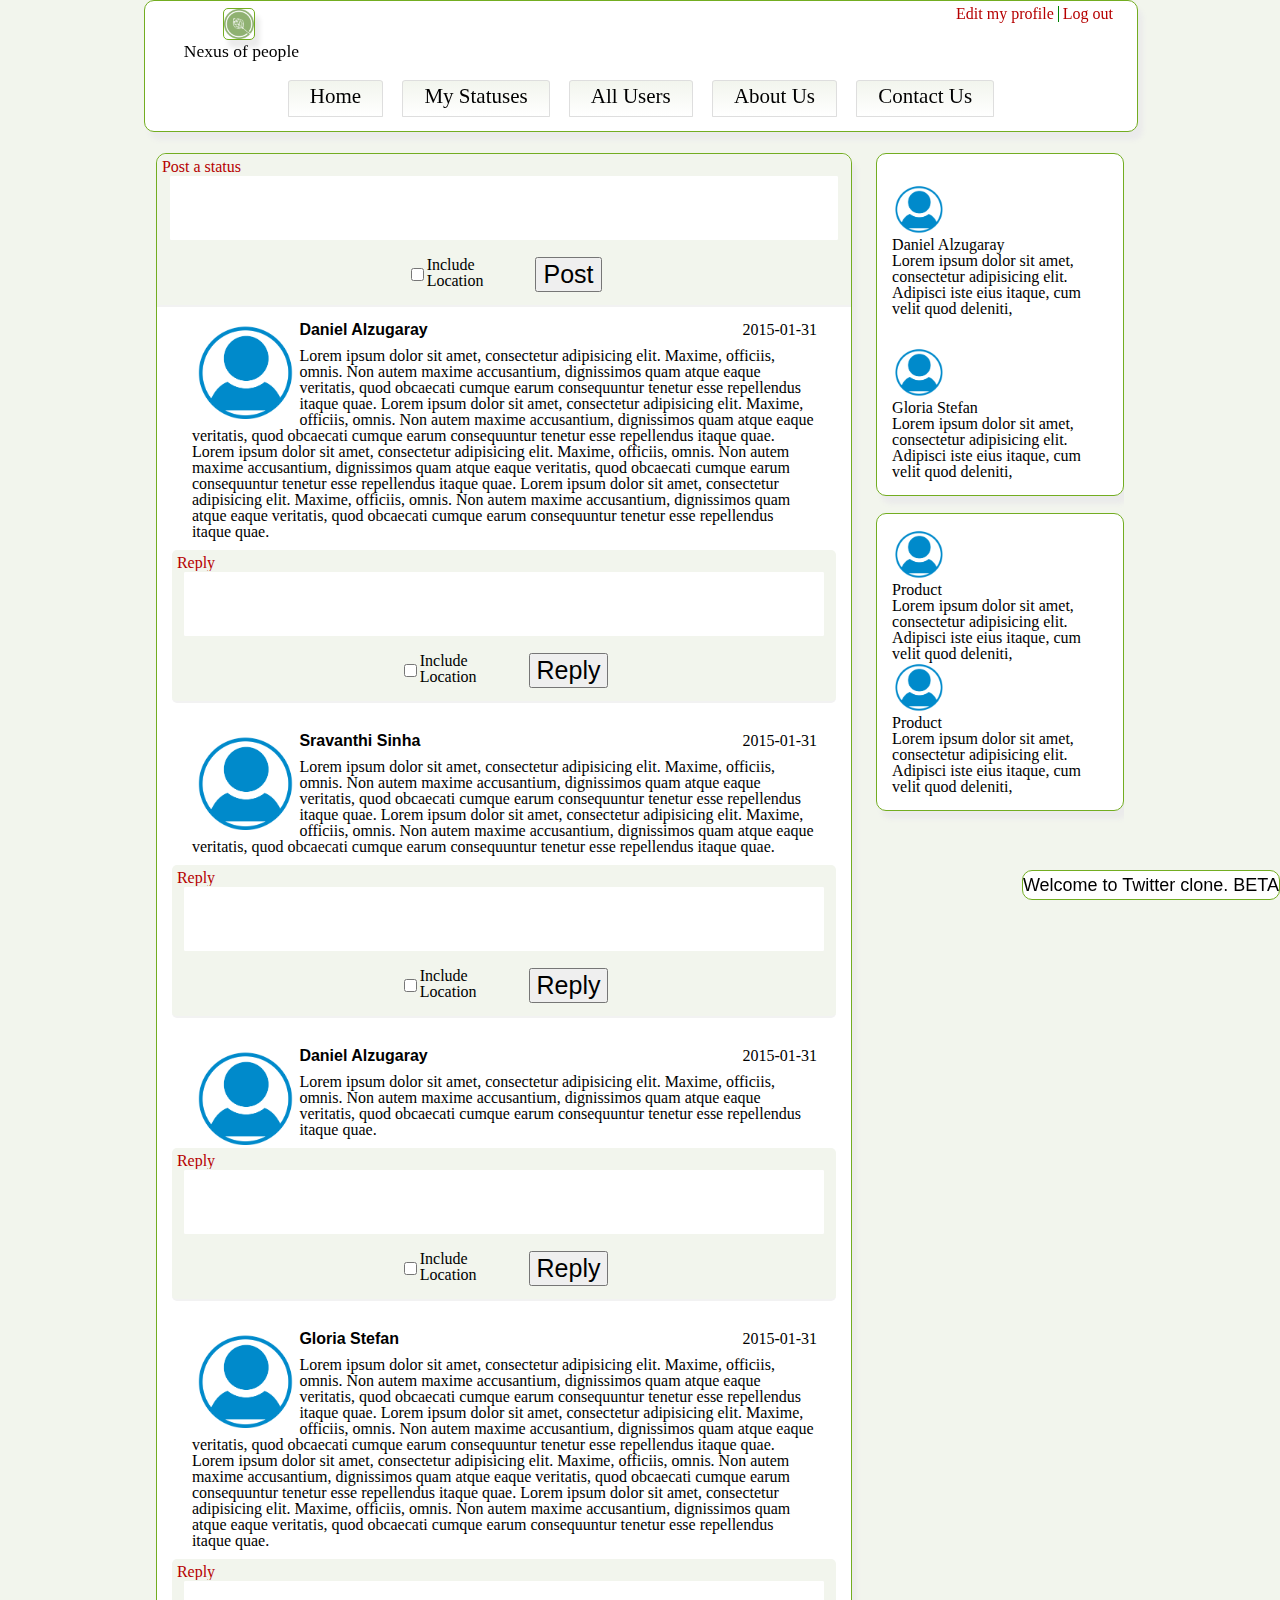
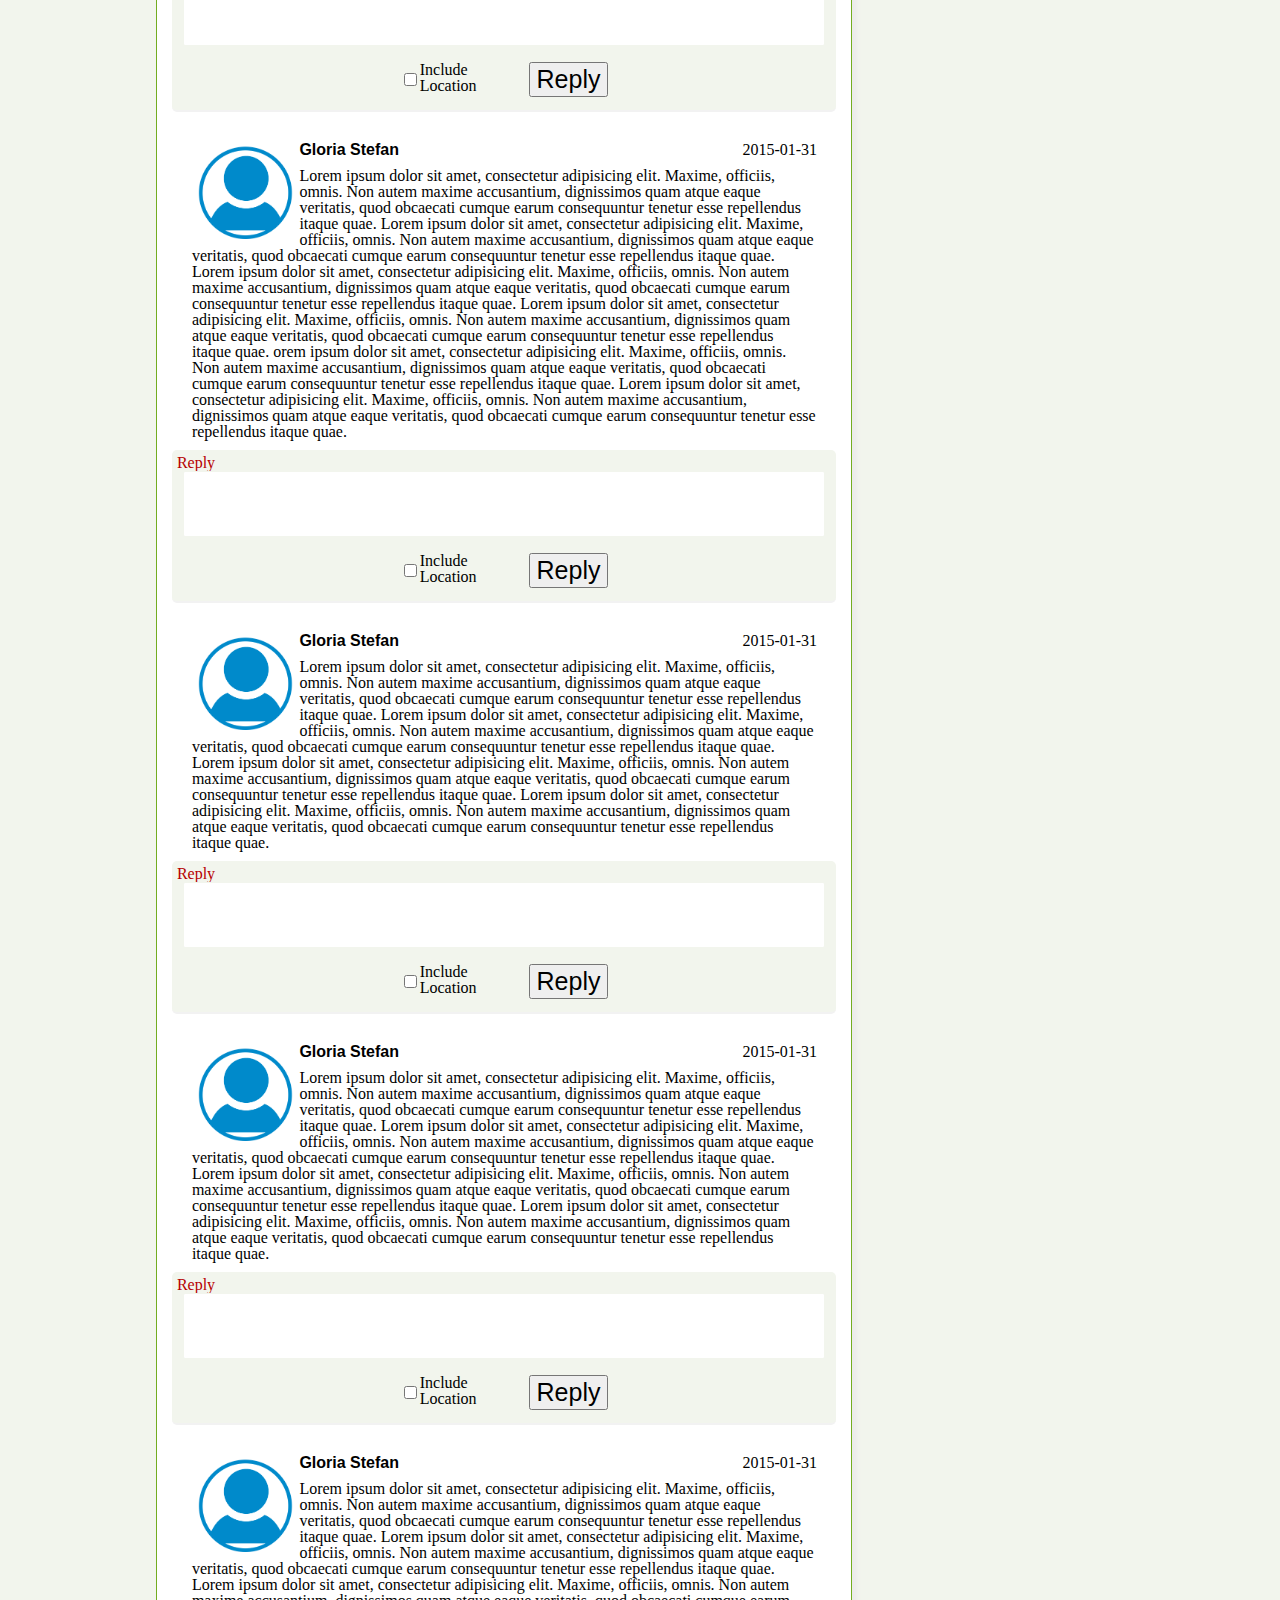
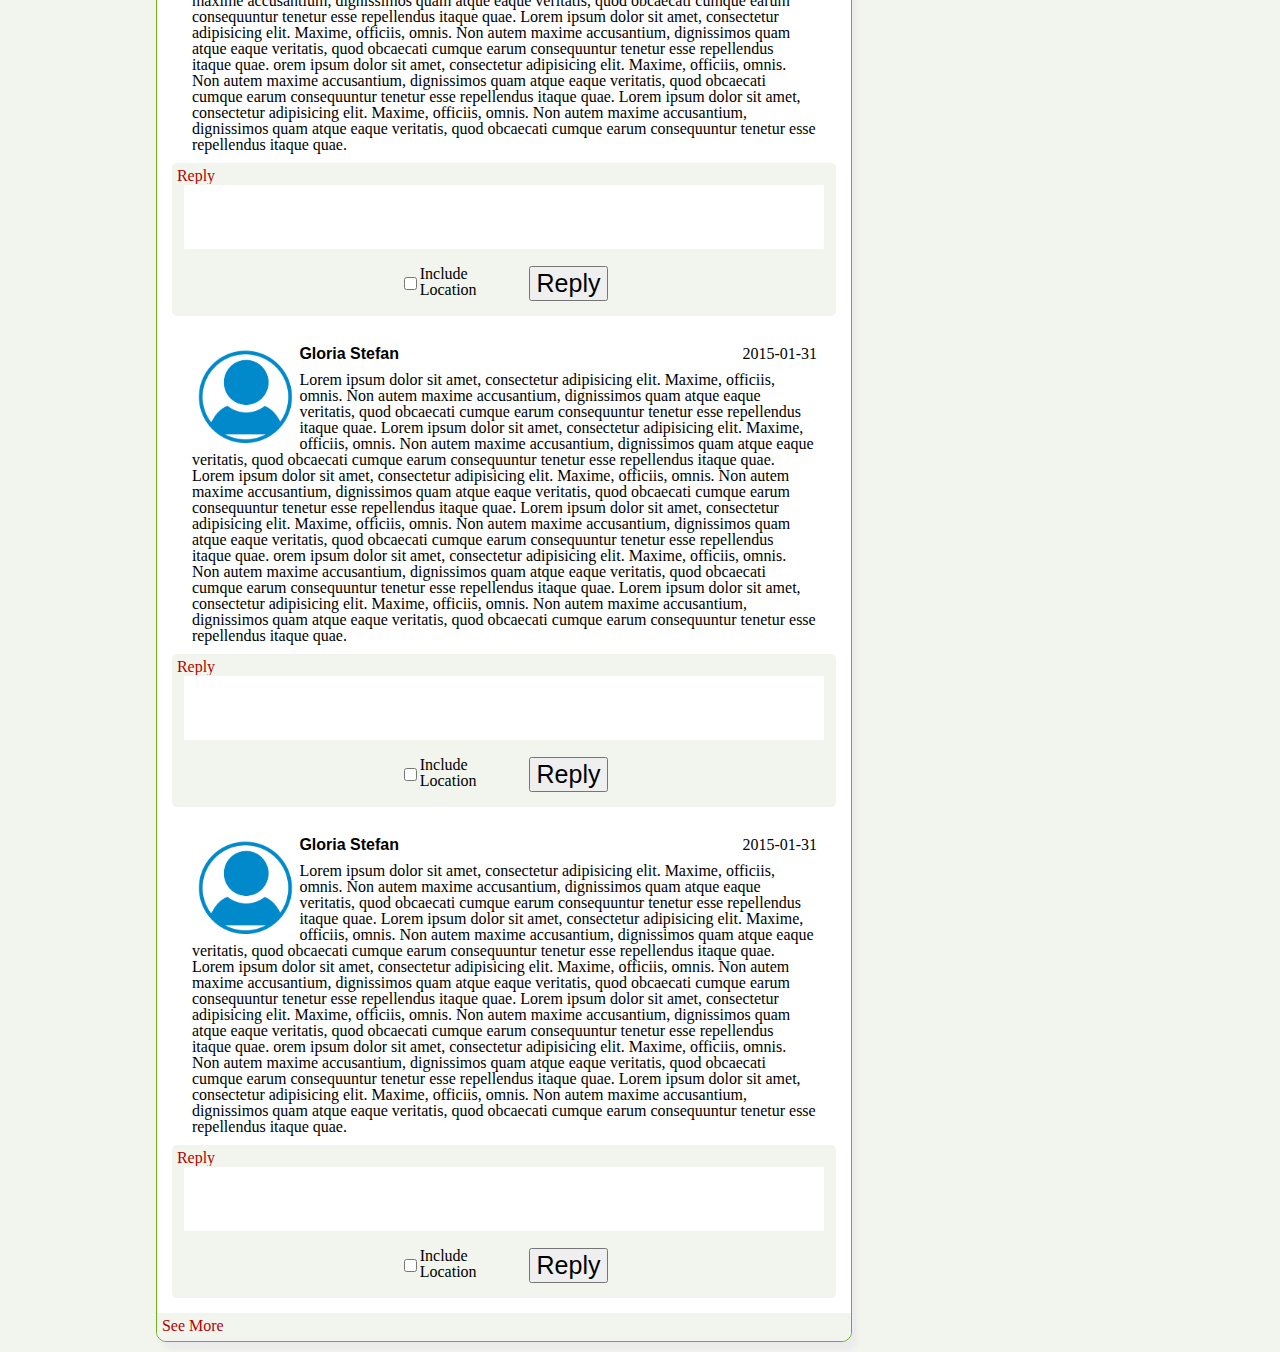
<file: index.html>
<!DOCTYPE html>

<html>

<head>
    <title>Dan and Sravanthi's Twitter Clone Adventure</title>
    <meta name="viewport" content="width=device-width, initial-scale=1.0">
    <!-- CSS style sheet -->
    <link rel="stylesheet" href="styles/reset.css">
    <link rel="stylesheet" href="styles/style.css">
    <link rel="stylesheet" href="styles/mediaqueryhigh.css">
    <link rel="stylesheet" href="styles/mediaquerymid.css">
    <link rel="stylesheet" href="styles/mediaquerylow.css">
    <!-- CSS style sheet -->
    <!-- Fav Icon -->
    <link rel="shortcut icon" type="image/png" href="images/leaf_960_720.png">
    <!-- Fav Icon -->

    <script src="scripts/post_a_status.js"></script>
    <script src="scripts/reply.js"></script>
    <script src="scripts/toggle.js"></script>
    <script src="scripts/behaviour.js"></script>
    <script src="scripts/sticky_smart_header.js"></script>
    <script src="scripts/ajax.js"></script>
    <script src="scripts/load_more.js"></script>

</head>

<body>

    <div class="container">
        <header class="header" style="top:0px;">
            <div class="top-header">
                <div class="logo-wrapper">
                    <img class="logo" src="images/leaf_960_720.png" alt="Logo">
                    <div class="tagline">Nexus of people</div>
                </div>
                <div class="account">
                    <ul class="">
                        <li><a href="#">Edit my profile</a></li>
                        <li><a href="#">Log out</a></li>
                    </ul>
                </div>
            </div>
            <button id="nav-button" class="navButton2"></button>
            <nav class="nav-hide">

                <ul>

                    <li><a href="index.html" class="navButton">Home</a></li>
                    <li><a href="user.html" class="navButton">My Statuses</a></li>
                    <li><a href="users.html" class="navButton">All Users</a></li>
                    <li><a href="AboutUs.html" class="navButton">About Us</a></li>
                    <li><a href="contactus.html" class="navButton">Contact Us</a></li>
                </ul>
            </nav>
        </header>


        <main>
            <div class="statuses">
                <div class="post">
                    <a id="poststatus"> Post a status</a>
                    <form class="postform" id="postform">
                        <textarea class="postarea" rows="4"></textarea>
                        <br>
                        <div class="postcontrols">
                            <input type="checkbox">
                            <p class="postlocation">Include Location</p><span class="_space"></span>
                            <input type="submit" value="Post" class="postbutton" />
                        </div>
                    </form>
                </div>
                <article class="status">
                    <figure class="photo"><img src="images/icon-user.png" alt="User Photo"></figure>
                    <h2 class="name">Daniel Alzugaray</h2>
                    <time class="date">2015-01-31</time>
                    <div class="description">
                        Lorem ipsum dolor sit amet, consectetur adipisicing elit. Maxime, officiis, omnis. Non autem maxime accusantium, dignissimos quam atque eaque veritatis, quod obcaecati cumque earum consequuntur tenetur esse repellendus itaque quae. Lorem ipsum dolor sit amet, consectetur adipisicing elit. Maxime, officiis, omnis. Non autem maxime accusantium, dignissimos quam atque eaque veritatis, quod obcaecati cumque earum consequuntur tenetur esse repellendus itaque quae. Lorem ipsum dolor sit amet, consectetur adipisicing elit. Maxime, officiis, omnis. Non autem maxime accusantium, dignissimos quam atque eaque veritatis, quod obcaecati cumque earum consequuntur tenetur esse repellendus itaque quae. Lorem ipsum dolor sit amet, consectetur adipisicing elit. Maxime, officiis, omnis. Non autem maxime accusantium, dignissimos quam atque eaque veritatis, quod obcaecati cumque earum consequuntur tenetur esse repellendus itaque quae.
                    </div>
                    <div class="reply">
                        <a class="replyAll" data-replyindex="1"> Reply</a>
                        <form class="replyform" id="1">
                            <textarea class="replyarea" rows="4"></textarea>
                            <br>
                            <div class="replycontrols">
                                <input type="checkbox">
                                <p class="replyocation">Include Location</p><span class="_space"></span>
                                <input type="submit" value="Reply" class="replybutton" />
                            </div>
                        </form>
                    </div>
                </article>
                <article class="status">
                    <figure class="photo"><img src="images/icon-user.png" alt="User Photo"></figure>
                    <h2 class="name">Sravanthi Sinha</h2>
                    <time class="date">2015-01-31</time>
                    <div class="description">
                        Lorem ipsum dolor sit amet, consectetur adipisicing elit. Maxime, officiis, omnis. Non autem maxime accusantium, dignissimos quam atque eaque veritatis, quod obcaecati cumque earum consequuntur tenetur esse repellendus itaque quae. Lorem ipsum dolor sit amet, consectetur adipisicing elit. Maxime, officiis, omnis. Non autem maxime accusantium, dignissimos quam atque eaque veritatis, quod obcaecati cumque earum consequuntur tenetur esse repellendus itaque quae.
                    </div>
                    <div class="reply">
                        <a class="replyAll" data-replyindex="2"> Reply</a>
                        <form class="replyform" id="2">
                            <textarea class="replyarea" rows="4"></textarea>
                            <br>
                            <div class="replycontrols">
                                <input type="checkbox">
                                <p class="replyocation">Include Location</p><span class="_space"></span>
                                <input type="submit" value="Reply" class="replybutton" />
                            </div>
                        </form>
                    </div>
                </article>
                <article class="status">
                    <figure class="photo"><img src="images/icon-user.png" alt="User Photo"></figure>
                    <h2 class="name">Daniel Alzugaray</h2>
                    <time class="date">2015-01-31</time>
                    <div class="description">
                        Lorem ipsum dolor sit amet, consectetur adipisicing elit. Maxime, officiis, omnis. Non autem maxime accusantium, dignissimos quam atque eaque veritatis, quod obcaecati cumque earum consequuntur tenetur esse repellendus itaque quae.
                    </div>
                    <div class="reply">
                        <a class="replyAll" data-replyindex="3"> Reply</a>
                        <form class="replyform" id="3">
                            <textarea class="replyarea" rows="4"></textarea>
                            <br>
                            <div class="replycontrols">
                                <input type="checkbox">
                                <p class="replyocation">Include Location</p><span class="_space"></span>
                                <input type="submit" value="Reply" class="replybutton" />
                            </div>
                        </form>
                    </div>
                </article>
                <article class="status">
                    <figure class="photo"><img src="images/icon-user.png" alt="User Photo"></figure>
                    <h2 class="name">Gloria Stefan</h2>
                    <time class="date">2015-01-31</time>
                    <div class="description">
                        Lorem ipsum dolor sit amet, consectetur adipisicing elit. Maxime, officiis, omnis. Non autem maxime accusantium, dignissimos quam atque eaque veritatis, quod obcaecati cumque earum consequuntur tenetur esse repellendus itaque quae. Lorem ipsum dolor sit amet, consectetur adipisicing elit. Maxime, officiis, omnis. Non autem maxime accusantium, dignissimos quam atque eaque veritatis, quod obcaecati cumque earum consequuntur tenetur esse repellendus itaque quae. Lorem ipsum dolor sit amet, consectetur adipisicing elit. Maxime, officiis, omnis. Non autem maxime accusantium, dignissimos quam atque eaque veritatis, quod obcaecati cumque earum consequuntur tenetur esse repellendus itaque quae. Lorem ipsum dolor sit amet, consectetur adipisicing elit. Maxime, officiis, omnis. Non autem maxime accusantium, dignissimos quam atque eaque veritatis, quod obcaecati cumque earum consequuntur tenetur esse repellendus itaque quae.
                    </div>
                    <div class="reply">
                        <a class="replyAll" data-replyindex="4"> Reply</a>
                        <form class="replyform" id="4">
                            <textarea class="replyarea" rows="4"></textarea>
                            <br>
                            <div class="replycontrols">
                                <input type="checkbox">
                                <p class="replyocation">Include Location</p><span class="_space"></span>
                                <input type="submit" value="Reply" class="replybutton" />
                            </div>
                        </form>
                    </div>
                </article>
                <article class="status">
                    <figure class="photo"><img src="images/icon-user.png" alt="User Photo"></figure>
                    <h2 class="name">Gloria Stefan</h2>
                    <time class="date">2015-01-31</time>
                    <div class="description">
                        Lorem ipsum dolor sit amet, consectetur adipisicing elit. Maxime, officiis, omnis. Non autem maxime accusantium, dignissimos quam atque eaque veritatis, quod obcaecati cumque earum consequuntur tenetur esse repellendus itaque quae. Lorem ipsum dolor sit amet, consectetur adipisicing elit. Maxime, officiis, omnis. Non autem maxime accusantium, dignissimos quam atque eaque veritatis, quod obcaecati cumque earum consequuntur tenetur esse repellendus itaque quae. Lorem ipsum dolor sit amet, consectetur adipisicing elit. Maxime, officiis, omnis. Non autem maxime accusantium, dignissimos quam atque eaque veritatis, quod obcaecati cumque earum consequuntur tenetur esse repellendus itaque quae. Lorem ipsum dolor sit amet, consectetur adipisicing elit. Maxime, officiis, omnis. Non autem maxime accusantium, dignissimos quam atque eaque veritatis, quod obcaecati cumque earum consequuntur tenetur esse repellendus itaque quae. orem ipsum dolor sit amet, consectetur adipisicing elit. Maxime, officiis, omnis. Non autem maxime accusantium, dignissimos quam atque eaque veritatis, quod obcaecati cumque earum consequuntur tenetur esse repellendus itaque quae. Lorem ipsum dolor sit amet, consectetur adipisicing elit. Maxime, officiis, omnis. Non autem maxime accusantium, dignissimos quam atque eaque veritatis, quod obcaecati cumque earum consequuntur tenetur esse repellendus itaque quae.
                    </div>
                    <div class="reply">
                        <a id="replyAll" class="replyAll" data-replyindex="5"> Reply</a>
                        <form class="replyform" id="5">
                            <textarea class="replyarea" rows="4"></textarea>
                            <br>
                            <div class="replycontrols">
                                <input type="checkbox">
                                <p class="replyocation">Include Location</p><span class="_space"></span>
                                <input type="submit" value="Reply" class="replybutton" />
                            </div>
                        </form>
                    </div>
                </article>
                <article class="status">
                    <figure class="photo"><img src="images/icon-user.png" alt="User Photo"></figure>
                    <h2 class="name">Gloria Stefan</h2>
                    <time class="date">2015-01-31</time>
                    <div class="description">
                        Lorem ipsum dolor sit amet, consectetur adipisicing elit. Maxime, officiis, omnis. Non autem maxime accusantium, dignissimos quam atque eaque veritatis, quod obcaecati cumque earum consequuntur tenetur esse repellendus itaque quae. Lorem ipsum dolor sit amet, consectetur adipisicing elit. Maxime, officiis, omnis. Non autem maxime accusantium, dignissimos quam atque eaque veritatis, quod obcaecati cumque earum consequuntur tenetur esse repellendus itaque quae. Lorem ipsum dolor sit amet, consectetur adipisicing elit. Maxime, officiis, omnis. Non autem maxime accusantium, dignissimos quam atque eaque veritatis, quod obcaecati cumque earum consequuntur tenetur esse repellendus itaque quae. Lorem ipsum dolor sit amet, consectetur adipisicing elit. Maxime, officiis, omnis. Non autem maxime accusantium, dignissimos quam atque eaque veritatis, quod obcaecati cumque earum consequuntur tenetur esse repellendus itaque quae.
                    </div>
                    <div class="reply">
                        <a class="replyAll" data-replyindex="6"> Reply</a>
                        <form class="replyform" id="6">
                            <textarea class="replyarea" rows="4"></textarea>
                            <br>
                            <div class="replycontrols">
                                <input type="checkbox">
                                <p class="replyocation">Include Location</p><span class="_space"></span>
                                <input type="submit" value="Reply" class="replybutton" />
                            </div>
                        </form>
                    </div>
                </article>

                <article class="status">
                    <figure class="photo"><img src="images/icon-user.png" alt="User Photo"></figure>
                    <h2 class="name">Gloria Stefan</h2>
                    <time class="date">2015-01-31</time>
                    <div class="description">
                        Lorem ipsum dolor sit amet, consectetur adipisicing elit. Maxime, officiis, omnis. Non autem maxime accusantium, dignissimos quam atque eaque veritatis, quod obcaecati cumque earum consequuntur tenetur esse repellendus itaque quae. Lorem ipsum dolor sit amet, consectetur adipisicing elit. Maxime, officiis, omnis. Non autem maxime accusantium, dignissimos quam atque eaque veritatis, quod obcaecati cumque earum consequuntur tenetur esse repellendus itaque quae. Lorem ipsum dolor sit amet, consectetur adipisicing elit. Maxime, officiis, omnis. Non autem maxime accusantium, dignissimos quam atque eaque veritatis, quod obcaecati cumque earum consequuntur tenetur esse repellendus itaque quae. Lorem ipsum dolor sit amet, consectetur adipisicing elit. Maxime, officiis, omnis. Non autem maxime accusantium, dignissimos quam atque eaque veritatis, quod obcaecati cumque earum consequuntur tenetur esse repellendus itaque quae.
                    </div>
                    <div class="reply">
                        <a class="replyAll" data-replyindex="7"> Reply</a>
                        <form class="replyform" id="7">
                            <textarea class="replyarea" rows="4"></textarea>
                            <br>
                            <div class="replycontrols">
                                <input type="checkbox">
                                <p class="replyocation">Include Location</p><span class="_space"></span>
                                <input type="submit" value="Reply" class="replybutton" />
                            </div>
                        </form>
                    </div>
                </article>
                <article class="status">
                    <figure class="photo"><img src="images/icon-user.png" alt="User Photo"></figure>
                    <h2 class="name">Gloria Stefan</h2>
                    <time class="date">2015-01-31</time>
                    <div class="description">
                        Lorem ipsum dolor sit amet, consectetur adipisicing elit. Maxime, officiis, omnis. Non autem maxime accusantium, dignissimos quam atque eaque veritatis, quod obcaecati cumque earum consequuntur tenetur esse repellendus itaque quae. Lorem ipsum dolor sit amet, consectetur adipisicing elit. Maxime, officiis, omnis. Non autem maxime accusantium, dignissimos quam atque eaque veritatis, quod obcaecati cumque earum consequuntur tenetur esse repellendus itaque quae. Lorem ipsum dolor sit amet, consectetur adipisicing elit. Maxime, officiis, omnis. Non autem maxime accusantium, dignissimos quam atque eaque veritatis, quod obcaecati cumque earum consequuntur tenetur esse repellendus itaque quae. Lorem ipsum dolor sit amet, consectetur adipisicing elit. Maxime, officiis, omnis. Non autem maxime accusantium, dignissimos quam atque eaque veritatis, quod obcaecati cumque earum consequuntur tenetur esse repellendus itaque quae. orem ipsum dolor sit amet, consectetur adipisicing elit. Maxime, officiis, omnis. Non autem maxime accusantium, dignissimos quam atque eaque veritatis, quod obcaecati cumque earum consequuntur tenetur esse repellendus itaque quae. Lorem ipsum dolor sit amet, consectetur adipisicing elit. Maxime, officiis, omnis. Non autem maxime accusantium, dignissimos quam atque eaque veritatis, quod obcaecati cumque earum consequuntur tenetur esse repellendus itaque quae.
                    </div>
                    <div class="reply">
                        <a class="replyAll" data-replyindex="8"> Reply</a>
                        <form class="replyform" id="8">
                            <textarea class="replyarea" rows="4"></textarea>
                            <br>
                            <div class="replycontrols">
                                <input type="checkbox">
                                <p class="replyocation">Include Location</p><span class="_space"></span>
                                <input type="submit" value="Reply" class="replybutton" />
                            </div>
                        </form>
                    </div>
                </article>
                <article class="status">
                    <figure class="photo"><img src="images/icon-user.png" alt="User Photo"></figure>
                    <h2 class="name">Gloria Stefan</h2>
                    <time class="date">2015-01-31</time>
                    <div class="description">
                        Lorem ipsum dolor sit amet, consectetur adipisicing elit. Maxime, officiis, omnis. Non autem maxime accusantium, dignissimos quam atque eaque veritatis, quod obcaecati cumque earum consequuntur tenetur esse repellendus itaque quae. Lorem ipsum dolor sit amet, consectetur adipisicing elit. Maxime, officiis, omnis. Non autem maxime accusantium, dignissimos quam atque eaque veritatis, quod obcaecati cumque earum consequuntur tenetur esse repellendus itaque quae. Lorem ipsum dolor sit amet, consectetur adipisicing elit. Maxime, officiis, omnis. Non autem maxime accusantium, dignissimos quam atque eaque veritatis, quod obcaecati cumque earum consequuntur tenetur esse repellendus itaque quae. Lorem ipsum dolor sit amet, consectetur adipisicing elit. Maxime, officiis, omnis. Non autem maxime accusantium, dignissimos quam atque eaque veritatis, quod obcaecati cumque earum consequuntur tenetur esse repellendus itaque quae. orem ipsum dolor sit amet, consectetur adipisicing elit. Maxime, officiis, omnis. Non autem maxime accusantium, dignissimos quam atque eaque veritatis, quod obcaecati cumque earum consequuntur tenetur esse repellendus itaque quae. Lorem ipsum dolor sit amet, consectetur adipisicing elit. Maxime, officiis, omnis. Non autem maxime accusantium, dignissimos quam atque eaque veritatis, quod obcaecati cumque earum consequuntur tenetur esse repellendus itaque quae.
                    </div>
                    <div class="reply">
                        <a class="replyAll" data-replyindex="9"> Reply</a>
                        <form class="replyform" id="9">
                            <textarea class="replyarea" rows="4"></textarea>
                            <br>
                            <div class="replycontrols">
                                <input type="checkbox">
                                <p class="replyocation">Include Location</p><span class="_space"></span>
                                <input type="submit" value="Reply" class="replybutton" />
                            </div>
                        </form>
                    </div>
                </article>
                <article class="status">
                    <figure class="photo"><img src="images/icon-user.png" alt="User Photo"></figure>
                    <h2 class="name">Gloria Stefan</h2>
                    <time class="date">2015-01-31</time>
                    <div class="description">
                        Lorem ipsum dolor sit amet, consectetur adipisicing elit. Maxime, officiis, omnis. Non autem maxime accusantium, dignissimos quam atque eaque veritatis, quod obcaecati cumque earum consequuntur tenetur esse repellendus itaque quae. Lorem ipsum dolor sit amet, consectetur adipisicing elit. Maxime, officiis, omnis. Non autem maxime accusantium, dignissimos quam atque eaque veritatis, quod obcaecati cumque earum consequuntur tenetur esse repellendus itaque quae. Lorem ipsum dolor sit amet, consectetur adipisicing elit. Maxime, officiis, omnis. Non autem maxime accusantium, dignissimos quam atque eaque veritatis, quod obcaecati cumque earum consequuntur tenetur esse repellendus itaque quae. Lorem ipsum dolor sit amet, consectetur adipisicing elit. Maxime, officiis, omnis. Non autem maxime accusantium, dignissimos quam atque eaque veritatis, quod obcaecati cumque earum consequuntur tenetur esse repellendus itaque quae. orem ipsum dolor sit amet, consectetur adipisicing elit. Maxime, officiis, omnis. Non autem maxime accusantium, dignissimos quam atque eaque veritatis, quod obcaecati cumque earum consequuntur tenetur esse repellendus itaque quae. Lorem ipsum dolor sit amet, consectetur adipisicing elit. Maxime, officiis, omnis. Non autem maxime accusantium, dignissimos quam atque eaque veritatis, quod obcaecati cumque earum consequuntur tenetur esse repellendus itaque quae.
                    </div>
                    <div class="reply">
                        <a class="replyAll" data-replyindex="10"> Reply</a>
                        <form class="replyform" id="10">
                            <textarea class="replyarea" rows="4"></textarea>
                            <br>
                            <div class="replycontrols">
                                <input type="checkbox">
                                <p class="replyocation">Include Location</p><span class="_space"></span>
                                <input type="submit" value="Reply" class="replybutton" />
                            </div>
                        </form>
                    </div>
                </article>
                <div id="morestatuses"></div>
                <div class="showmore" id="showmore">
                    <a id="showmoreButton">See More</a>
                </div>

            </div>
            <aside>
                <div class="users">
                    <div class="user">
                        <figure class="photo"><img src="images/icon-user.png" alt="User Photo"></figure>
                        <div class="name">
                            <p>Daniel Alzugaray</p>
                        </div>
                        <div class="bio">
                            <p>Lorem ipsum dolor sit amet, consectetur adipisicing elit. Adipisci iste eius itaque, cum velit quod deleniti, </p>
                        </div>
                    </div>
                    <div class="user">
                        <figure class="photo"><img src="images/icon-user.png" alt="User Photo"></figure>
                        <div class="name">
                            <p>Gloria Stefan</p>
                        </div>
                        <div class="bio">
                            <p>Lorem ipsum dolor sit amet, consectetur adipisicing elit. Adipisci iste eius itaque, cum velit quod deleniti, </p>
                        </div>
                    </div>
                </div>
                <div class="ads">
                    <div class="ad">
                        <figure class="photo"><img src="images/icon-user.png" alt="Product Photo"></figure>
                        <div class="name">
                            <p>Product</p>
                        </div>
                        <div class="bio">
                            <p>Lorem ipsum dolor sit amet, consectetur adipisicing elit. Adipisci iste eius itaque, cum velit quod deleniti, </p>
                        </div>
                    </div>
                    <div class="ad">
                        <figure class="photo"><img src="images/icon-user.png" alt="Product Photo"></figure>
                        <div class="name">
                            <p>Product</p>
                        </div>
                        <div class="bio">
                            <p>Lorem ipsum dolor sit amet, consectetur adipisicing elit. Adipisci iste eius itaque, cum velit quod deleniti, </p>
                        </div>
                    </div>
                </div>
                <div class="bottom-right">
                    <span>Welcome to Twitter clone. BETA</span>
                </div>
            </aside>

        </main>

    </div>
</body>

</html>
</file>
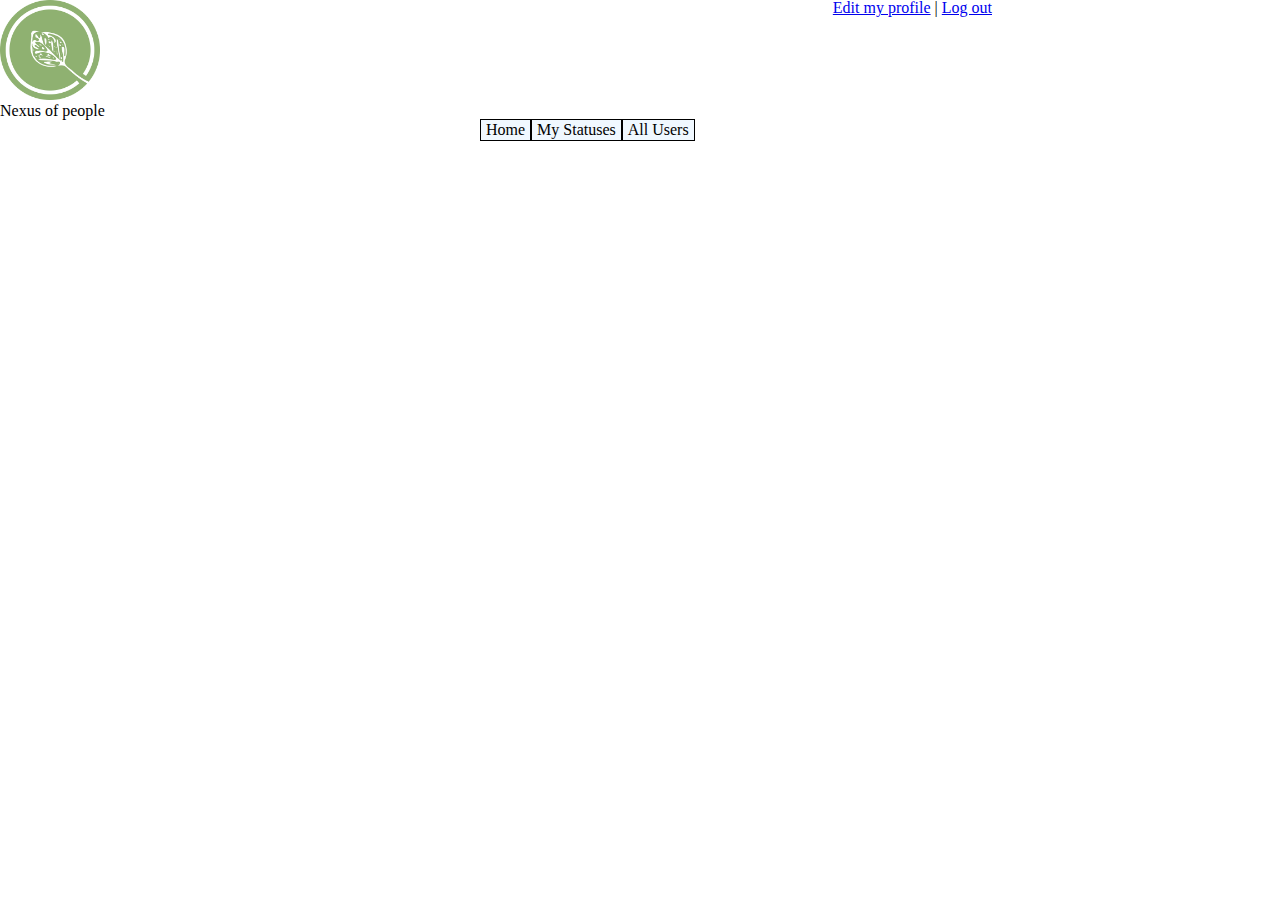
<file: task0/index.html>
<!DOCTYPE html>

<html>
  <head>
    <title>Dan and Sravanti's Twitter Clone Adventure</title>
    <meta charset="UTF-8">
      <!-- CSS style sheet -->
    <link rel="stylesheet" href="reset.css">
    <link rel="stylesheet" href="style.css">
       <!-- CSS style sheet -->
  </head>
  <body>
    <div class="container">
        <div class="header">
            <div>
                <div class="logo-wrapper">
                    <img class="logo" src="leaf_960_720.png">
                    <div class="tagline">Nexus of people</div>
                </div>
                <div class="nav">
                    <a href="#">Edit my profile</a> |
                    <a href="#">Log out</a>
                </div>
            </div>            
            <div class="menu-wrapper">
                <ul class="menu">
                <li>Home</li>
                <li>My Statuses</li>
                <li>All Users</li>
                </ul>
            </div>
        </div>
        <div class="main">
            
        </div>
        
    </div>
  </body>
</html>
</file>
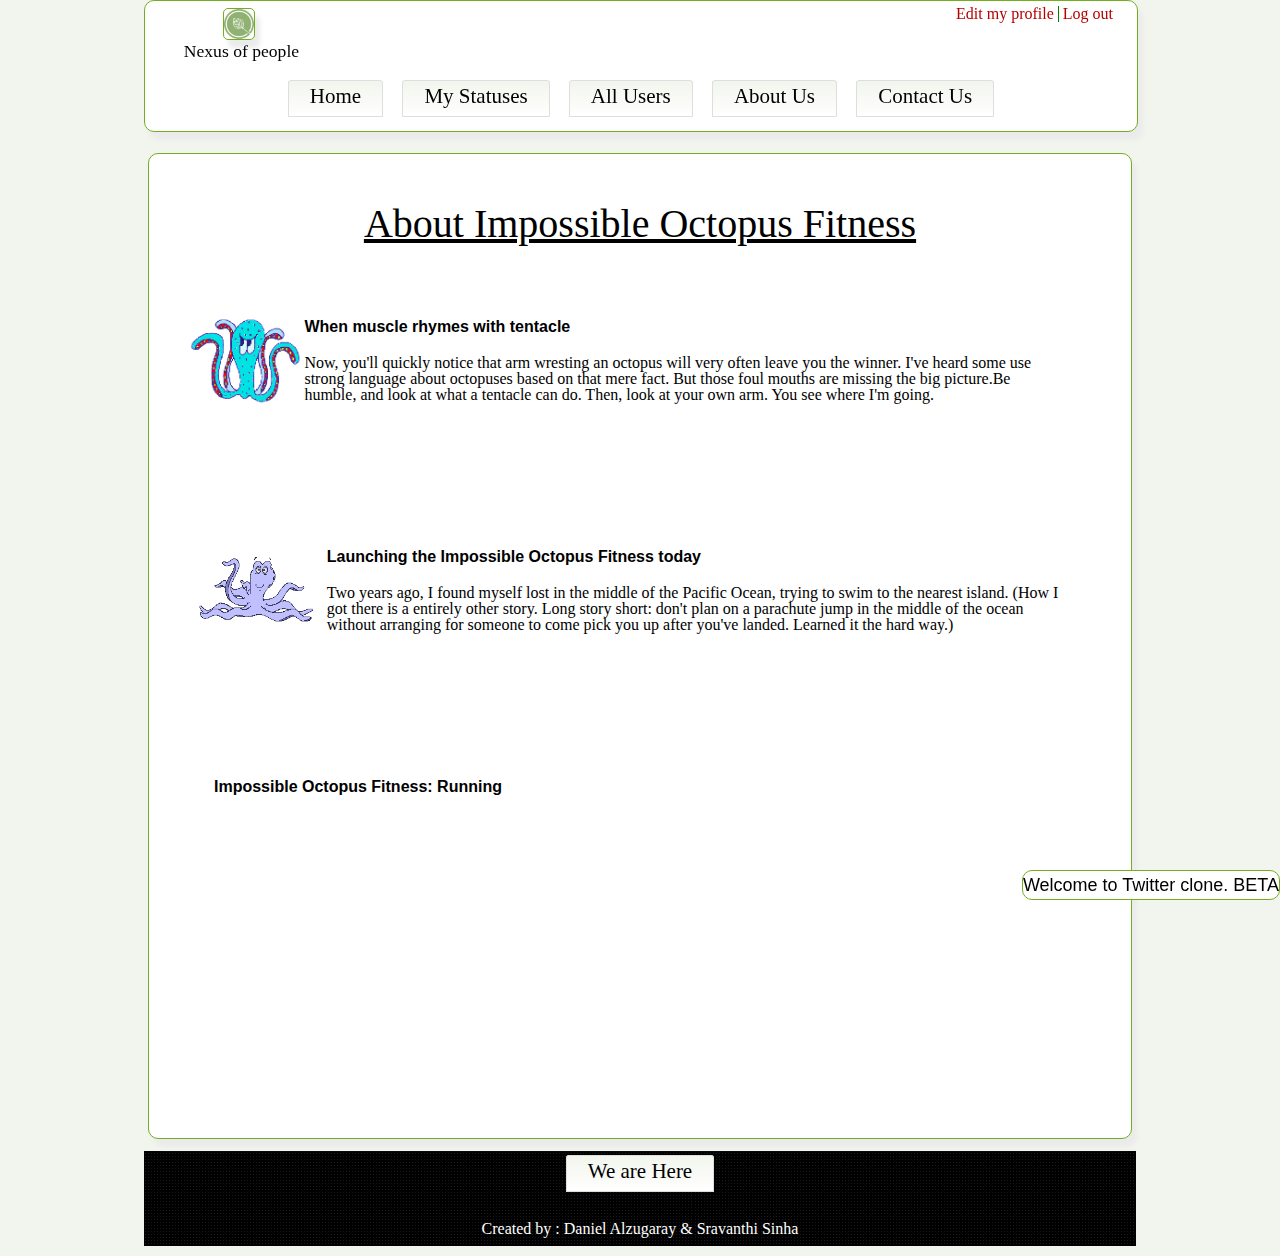
<file: AboutUs.html>
<!DOCTYPE html>

<html lang="en" xml:lang="en">

<head>
    <title>impossible octopus fitness </title>
    <meta name="viewport" content="width=device-width, initial-scale=1.0">
    <!-- CSS style sheet -->
    <link rel="stylesheet" href="styles/reset.css">
    <link rel="stylesheet" href="styles/style.css">
    <link rel="stylesheet" href="styles/mediaqueryhigh.css">
    <link rel="stylesheet" href="styles/mediaquerymid.css">
    <link rel="stylesheet" href="styles/mediaquerylow.css">
    <!-- CSS style sheet -->
    <!-- Fav Icon -->
    <link rel="shortcut icon" type="image/png" href="images/leaf_960_720.png">
    <!-- Fav Icon -->
    <script src="scripts/sticky_smart_header.js"></script>
    <script src="scripts/ajax.js"></script>


</head>

<body>
    <div class="container">
        <header class="header" style="top:0px;">
            <div class="top-header">
                <div class="logo-wrapper">
                    <img class="logo" src="images/leaf_960_720.png" alt="Logo">
                    <div class="tagline">Nexus of people</div>
                </div>
                <div class="account">
                    <ul class="">
                        <li><a href="#">Edit my profile</a></li>
                        <li><a href="#">Log out</a></li>
                    </ul>
                </div>
            </div>
            <button id="nav-button" class="navButton2" title="Navigate"></button>
            <nav class="nav-show">

                <ul>

                    <li><a href="index.html" class="navButton">Home</a></li>
                    <li><a href="user.html" class="navButton">My Statuses</a></li>
                    <li><a href="users.html" class="navButton">All Users</a></li>
                    <li><a href="AboutUs.html" class="navButton">About Us</a></li>
                    <li><a href="contactus.html" class="navButton">Contact Us</a></li>
                </ul>
            </nav>
        </header>


        <main>
            <div class="octopussection">
                <section>
                    <h1><u>About Impossible Octopus Fitness</u></h1> </section>
                <article class="octopus">
                    <figure class="photo"><img src="images/animated-octopus-image-0023.gif" alt="User Photo"></figure>
                    <h2>When muscle rhymes with tentacle</h2>
                    <div class="description">
                        Now, you'll quickly notice that arm wresting an octopus will very often leave you the winner. I've heard some use strong language about octopuses based on that mere fact. But those foul mouths are missing the big picture.Be humble, and look at what a tentacle can do. Then, look at your own arm. You see where I'm going.
                    </div>
                </article>

                <article class="octopus">
                    <figure class="photo"><img src="images/animated-octopus-image-0022.gif" style="width:15%" alt="User Photo"></figure>
                    <h2>Launching the Impossible Octopus Fitness today</h2>
                    <div class="description">
                        Two years ago, I found myself lost in the middle of the Pacific Ocean, trying to swim to the nearest island. (How I got there is a entirely other story. Long story short: don't plan on a parachute jump in the middle of the ocean without arranging for someone to come pick you up after you've landed. Learned it the hard way.)
                    </div>
                </article>
                <article class="octopus">
                    <h2 class="oct-video">Impossible Octopus Fitness: Running</h2>
                    <iframe class="oct-video" width="320" height="315" src="https://www.youtube.com/embed/B16yIBAtl-U" allowfullscreen></iframe>



                </article>
            </div>
            <div class="bottom-right ">
                <span>Welcome to Twitter clone. BETA</span>
            </div>
        </main>
        <footer class="footer " style="bottom:0px; ">
            <nav class="nav-hide ">
                <a href="maps.html " class="navButton nav-bottom "> We are Here </a>
            </nav>
            <span class="author-info ">Created by : Daniel Alzugaray & Sravanthi Sinha </span>
        </footer>

    </div>
</body>

</html>
</file>
<file: styles/style.css>
a {
    color: #b60000;
}

.clickable {
    color: #b60000;
    cursor: pointer;
}

body {
    background-color: #F2F5ED;
}

.container {
    margin: auto;
    flex-direction: column;
    padding-top: 15px;
    padding-bottom: 10px;
}

header {
    border-radius: 10px;
    border-radius: 10px;
    border: 1px solid #73AD21;
    background-color: #FFFFFF;
    box-shadow: 5px 8px 5px #EBEBEB;
}

.logo {
    height: 30px;
    border-radius: 5px;
    border: 1px solid #73AD21;
    background-color: #FFFFFF;
    box-shadow: 5px 8px 5px #EBEBEB;
    margin-left: 3em;
    margin-top: 0.1em;
}

.tagline {
    font-size: 1.1em;
    margin-left: 0.5em;
}

.tag .account {
    padding: 2px 20px;
}

.account ul {
    color: red;
    display: flex;
    justify-content: flex-end;
}


/*| character separating the list items at the top right*/

.account li {
    padding-right: 4px;
    padding-left: 4px;
}

.account li + li {
    border-left: 1px solid green;
}


/* links do not appear as underlined when not hovered
2 full seconds to change font color and background color
*/

.account a {
    text-decoration: none;
    background-color: white;
    color: #b60000;
    transition-property: color background-color;
    transition-duration: 2s;
    transition-timing-function: ease;
    -webkit-transition-property: color background-color;
    -webkit-transition-duration: 2s;
    -webkit-transition-timing-function: ease;
}


/* on hover  changing the font color of  links and link's background to a very different color
 2 full seconds to change font color and background color
*/

.account a:hover {
    background-color: #73AD21;
    text-decoration: underline;
    color: black;
    transition-property: color background-color;
    transition-duration: 2s;
    transition-timing-function: ease;
    -webkit-transition-property: color background-color;
    -webkit-transition-duration: 2s;
    -webkit-transition-timing-function: ease;
}

nav {
    text-align: center;
}

nav li a {
    text-decoration: none;
    color: black;
}

article .photo img,
.usersection .photo .img,
.octopus.photo .img {
    height: 100px;
    float: left;
    padding-left: 20px;
}

article,
.user,
.usersection,
.octopus,
.contactmap,
.ads,
.weather {
    clear: left;
    padding: 15px;
    min-height: 110px;
}

article + article,
.user + .user,
.usersection + .usersection,
.octopus + .octopus,
.contact+.contact,
.ads + .ads,
.weather+..weather {
    border-top: 2px solid #F2F2F2;
}

.usersection {
    padding: 0px;
}

.description {
    padding: 10px 20px;
    clear: right;
}

.statuses,
.usersection,
.octopussection,
.poststatus,
.contactsection {
    width: 70%;
    border: 1px solid #73AD21;
}


/*a small box to welcome  users, and advise them that the application is in beta. */

.bottom-right {
    font-size: 18px;
    font-family: Arial;
    border: 1px solid #73AD21;
    padding: 5px 0px;
    border-radius: 10px;
    background-color: #FFFFFF;
}

.status .name,
.octopous .name {
    font-weight: bold;
    font-family: arial;
    float: left;
}

.date {
    float: right;
    margin-right: 1.2em;
}

h2 {
    font-weight: bold;
    font-family: arial;
}

aside .photo img {
    height: 50px;
}

.statuses,
aside .users,
aside .ads,
aside .weather,
.usersection,
.octopussection,
.contactsection,
.poststatus {
    margin-top: 1.1em;
    border-radius: 10px;
    background-color: #FFFFFF;
    box-shadow: 5px 8px 5px #EBEBEB;
    border: 1px solid #73AD21;
}

.users {
    padding-top: 15px;
}

.usersection,
.octopussection,
.contactsection {
    width: 99%;
}

.octopus,
.contact {
    min-height: 200px;
}

.octopus .description,
.octopus h2,
.contact h2 {
    padding: 10px 50px;
}

.octopussection h1,
.contactsection h1 {
    font-size: 40px;
    padding: 50px;
    font-family: fantasy;
    font-weight: 200;
    display: flex;
    justify-content: center;
}


/*Nav Link Buttons*/

.navButton {
    background: linear-gradient(#F2F5ED, #FFFFFF);
    color: black;
    text-decoration: none;
    cursor: pointer;
    transition: background-color 2s, color 2s;
    border-bottom: #73AD21 solid 0px;
    background-position: 0 100%;
    -webkit-transition-property: color background-color;
    -webkit-transition-duration: 2s;
    -webkit-transition-timing-function: ease;
    font-size: 20px;
}

.navButton:hover {
    border-bottom: #73AD21 solid 3px;
    background: linear-gradient(#FFFFFF, #F2F5ED);
    color: #73AD21;
    background-position: 0 -100%;
    -webkit-transition-property: color background-color;
    -webkit-transition-duration: 2s;
    -webkit-transition-timing-function: ease;
    font-size: 20px;
}

.navButton:active {
    border-bottom: red solid 3px;
    background-color: #FFFFFF;
    color: #73AD21;
    -webkit-transition-property: color background-color;
    -webkit-transition-duration: 2s;
    -webkit-transition-timing-function: ease;
    font-size: 20px;
}

.nav-bottom {
    background: linear-gradient(#F2F5ED, #FFFFFF);
    border-top: #73AD21 solid 0px;
    background-position: 0 100%;
}

.nav-bottom:hover {
    border-top: #73AD21 solid 3px;
    background-position: -100% 0;
}

.nav-bottom:active {
    border-top: red solid 3px;
}

.post,
.reply,
.showmore {
    display: flex;
    justify-content: center;
    flex-direction: column;
    background-color: #F2F5ED;
    padding: 5px;
    border-radius: 10px 10px 0px 0px;
    border-bottom: 2px solid #F2F2F2;
    box-sizing: border-box;
    resize: none;
}

.post div,
.reply div {
    align-self: center;
    text-decoration: none;
    cursor: pointer;
}

.showmore div {
    align-self: center;
    text-decoration: none;
}

.showmore {
    border-radius: 0px 0px 10px 10px;
}

.postform,
.replyform {
    display: flex;
    flex-direction: column;
    box-sizing: border-box;
    justify-content: center;
    width: 100%;
}

.postcontrols,
.replycontrols {
    display: flex;
    flex-direction: row;
    justify-content: center;
    margin-bottom: 0.5em;
}

.postarea,
.replyarea {
    box-sizing: border-box;
    resize: none;
    width: 98%;
    border-radius: 2px;
    border-color: #F2F5ED;
    align-self: center;
}

.reply {
    border-radius: 5px;
    clear: left;
}

._space {
    width: 10%;
}

.postbutton,
.replybutton {
    font-size: 25px;
}

.postlocation,
replylocation {
    font-size: 16px;
}

.poststatus {
    margin: 1em auto;
    font-size: 18px;
    font-family: Arial;
}

.weatherinfo {
    font-size: 1.12em;
    margin-bottom: 0.5em;
}

footer {
    margin-top: 0.8em;
    background-image: url("../images/dark-background.jpg");
}

footer .nav-hide {
    padding: 0.6em;
}

.location {
    display: none;
}


/* styling the author information in the footer */

.author-info {
    color: white;
    margin: auto;
    display: table;
    padding-bottom: 0.6em;
}


/*End*/
</file>
<file: styles/mediaqueryhigh.css>
@media screen and (min-width:992px) {
    .bottom-right {
        position: fixed;
        bottom: 0;
        right: 0;
    }
    /* 992px fixed-width website*/
    .container {
        width: 992px;
    }
    .logo-wrapper {
        padding: 5px 30px;
    }
    .account {
        padding: 5px 20px;
    }
    .navButton {
        padding: 3px 21px;
        border: 1px solid #dedede;
        border-top-left-radius: 3px;
        border-top-right-radius: 3px;
        padding-bottom: 8px !important;
        font-size: 21px;
    }
    nav {
        height: 50px;
    }
    nav ul li {
        margin: 0.3em 0.6em;
    }
    nav ul {
        display: flex;
        justify-content: center;
        border-left-color: 1px solid #f2f2f2;
    }
    .navButton2 {
        visibility: hidden;
    }
    aside {
        padding: 0px 0 30px;
        width: 25%;
        overflow: auto;
    }
    main {
        display: flex;
        flex-direction: row;
        justify-content: space-around;
        padding-top: 120px;
    }
    .top-header {
        display: flex;
        flex-direction: row;
        justify-content: space-between;
    }
    .header {
        width: 992px;
        position: fixed;
        z-index: 1000;
        top: 0;
    }
    .header {
        -webkit-transition-duration: .5s;
        transition-duration: .5s;
        -webkit-transition-timing-function: cubic-bezier( 0.215, 0.610, 0.355, 1.000);
        transition-timing-function: cubic-bezier( 0.215, 0.610, 0.355, 1.000);
        -webkit-transition-property: -webkit-transform;
        transition-property: transform;
    }
    .header--hidden {
        -webkit-transform: translateY( -100%);
        -ms-transform: translateY( -100%);
        transform: translateY( -100%);
    }
    .header--narrow {
        height: 5em;
    }
}


/*media queries */
</file>
<file: styles/mediaquerymid.css>
@media screen and (max-width:992px) and (min-width:768px) {
    .container {
        margin: 0px 15px;
    }
    .logo-wrapper {
        padding: 5px 30px;
    }
    .account {
        padding: 5px 20px;
    }
    .navButton {
        padding: 3px 21px;
        border: 1px solid #dedede;
        border-top-left-radius: 1px;
        border-top-right-radius: 1px;
        padding-bottom: 8px !important;
        font-size: 20px;
    }
    nav {
        height: 50px;
    }
    nav ul li {
        margin: 0.3em 0.6em;
    }
    nav ul {
        display: flex;
        justify-content: center;
        border-left-color: 1px solid #f2f2f2;
    }
    .navButton2 {
        visibility: hidden;
    }
    .statuses,
    .usersection,
    .post,
    .poststatus {
        width: 100%;
    }
    aside {
        display: flex;
        flex-direction: row;
        justify-content: space-around;
    }
    /*under them should be the block(s) that used to be at the right of your screen, in the aside;*/
    .users {
        margin: 20px 5px;
    }
    aside .user {
        margin: 20px 5px;
    }
    .ads {
        margin: 20px 5px;
    }
    /*the "beta" box at the bottom-right should be at the very bottom;*/
    .bottom-right {
        margin: 20px 5px;
    }
    main {
        display: flex;
        flex-direction: column;
        justify-content: space-around;
    }
    .top-header {
        display: flex;
        flex-direction: row;
        justify-content: space-between;
    }
}
</file>
<file: styles/mediaquerylow.css>
/*media queries  for width<768px*/

@media screen and (max-width:768px) {
    /*All of them must be fluid (take as much as they can of the screen's width), with 15px of margins to the left and right of (at least) the text, for the user's reading comfort.*/
    .container {
        margin: 0px 15px;
    }
    .statuses,
    .usersection,
    .post,
    .poststatus {
        width: 100%;
    }
    /*under them should be the block(s) that used to be at the right of your screen, in the aside;*/
    aside {
        width: 100%;
    }
    /*the logo should be above the two menus, which should be one above the other;*/
    .account {
        padding: 5px 20px;
    }
    .navButton {
        border: 1px solid #dedede;
        border-top-left-radius: 1px;
        border-top-right-radius: 1px;
        padding-bottom: 2px !important;
        font-size: 21px;
        height: 20px;
        display: block;
    }
    .navButton2 {
        border: 1px solid #F2F5ED;
        border-radius: 3px;
        padding-bottom: 2px !important;
        display: flex;
        margin-right: 2em;
        margin-bottom: 0.5em;
        background: transparent;
        border-bottom: 10px double #73AD21;
        border-top: 5px solid #73AD21;
        height: 7px;
        width: 35px;
        align-self: flex-end;
    }
    header {
        display: flex;
        flex-direction: column;
        justify-content: center;
    }
    .nav-show {
        display: block;
        border-left-color: 2px solid #f2f2f2;
        -webkit-transition-property: display;
        -webkit-transition-duration: 10s;
        -webkit-transition-timing-function: ease;
    }
    .nav-hide {
        display: none;
        -webkit-transition-property: display;
        -webkit-transition-duration: 2s;
        -webkit-transition-timing-function: ease;
    }
    nav ul li {
        margin: 0.5em 0.6em;
    }
    nav ul {
        border-left-color: 2px solid #f2f2f2;
    }
    h2 {
        word-wrap: break-word;
    }
    .status time {
        margin-right: 0.2em;
        font-size: 12px;
    }
    .status .name {
        font-size: 12px;
    }
    main {
        display: flex;
        flex-direction: column;
        justify-content: space-around;
    }
    .bottom-right {
        padding: 15px;
    }
    .top-header {
        display: flex;
        flex-direction: row;
        justify-content: space-between;
    }
}
</file>
<file: task0/style.css>
.container {
    width: 992px;
}

.logo {
    height: 100px;
}

.logo-wrapper {
    float: left;
}

.nav {
    float: right;    
}

.menu-wrapper {
    clear:left;  
    text-align: center;        
    padding-left:480px;
}    
.menu li{
    float: left;
    padding: 2px 5px;
    border: 1px solid black;
    background-color:aliceblue; 
}
</file>
